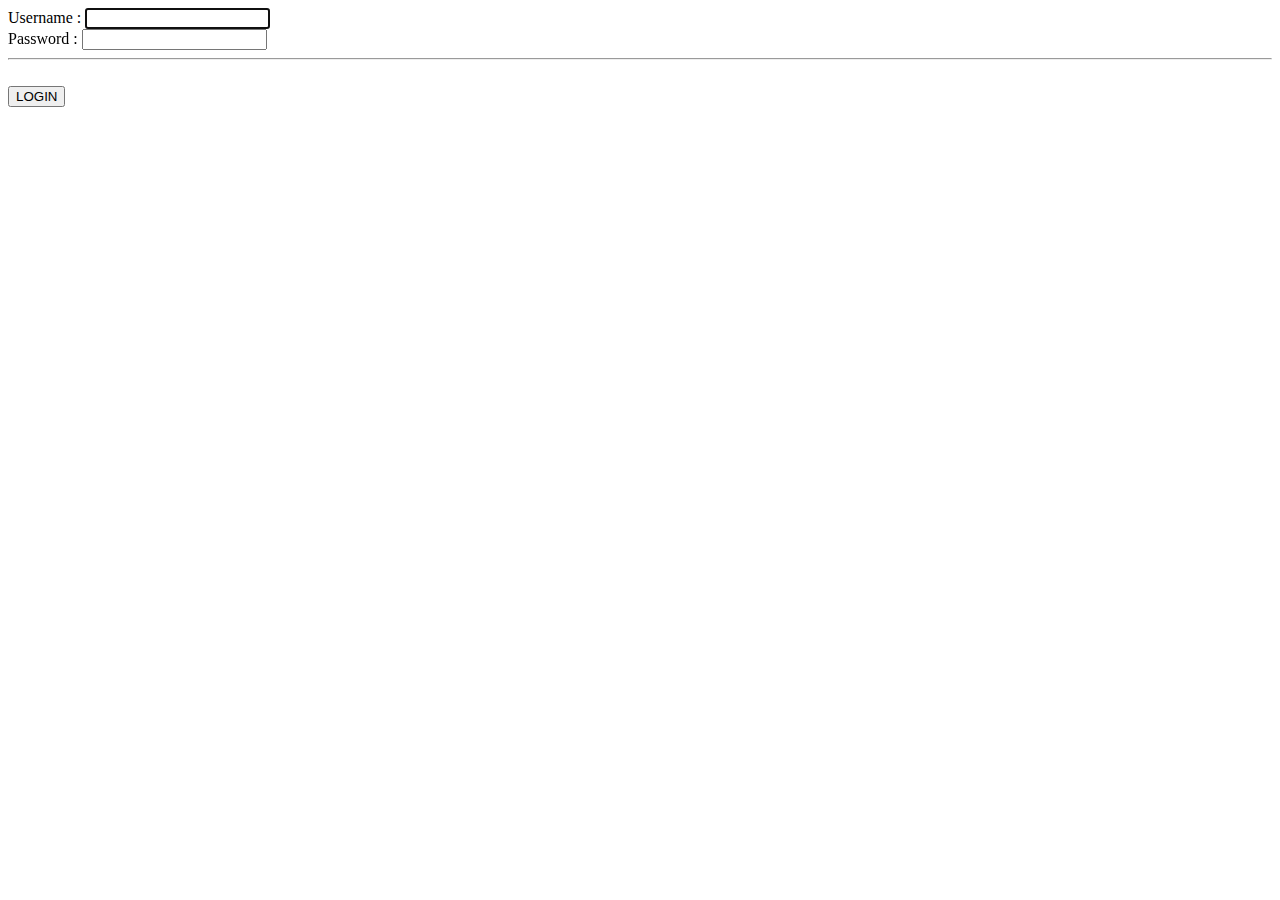
<file: src/main/resources/templates/login.html>
<!DOCTYPE html>
<html lang="pt-BR" xmlns:th="http://www.thymeleaf.org">
<head>
    <meta charset="UTF-8">
    <title>Página Login</title>
</head>
<body>
<form th:action=${login.html} method="post">
    <label for="username"> Username </label>:
    <input type="text" name="username" id="username" autofocus="autofocus" \>  <br/>
    <label for="password"> Password </label>:
    <input type="password" name="password" id="password"\>
    <hr/> <br/>
    <button type="submit" value="log in"> LOGIN </button>
</form>
</body>
</html>
</file>
